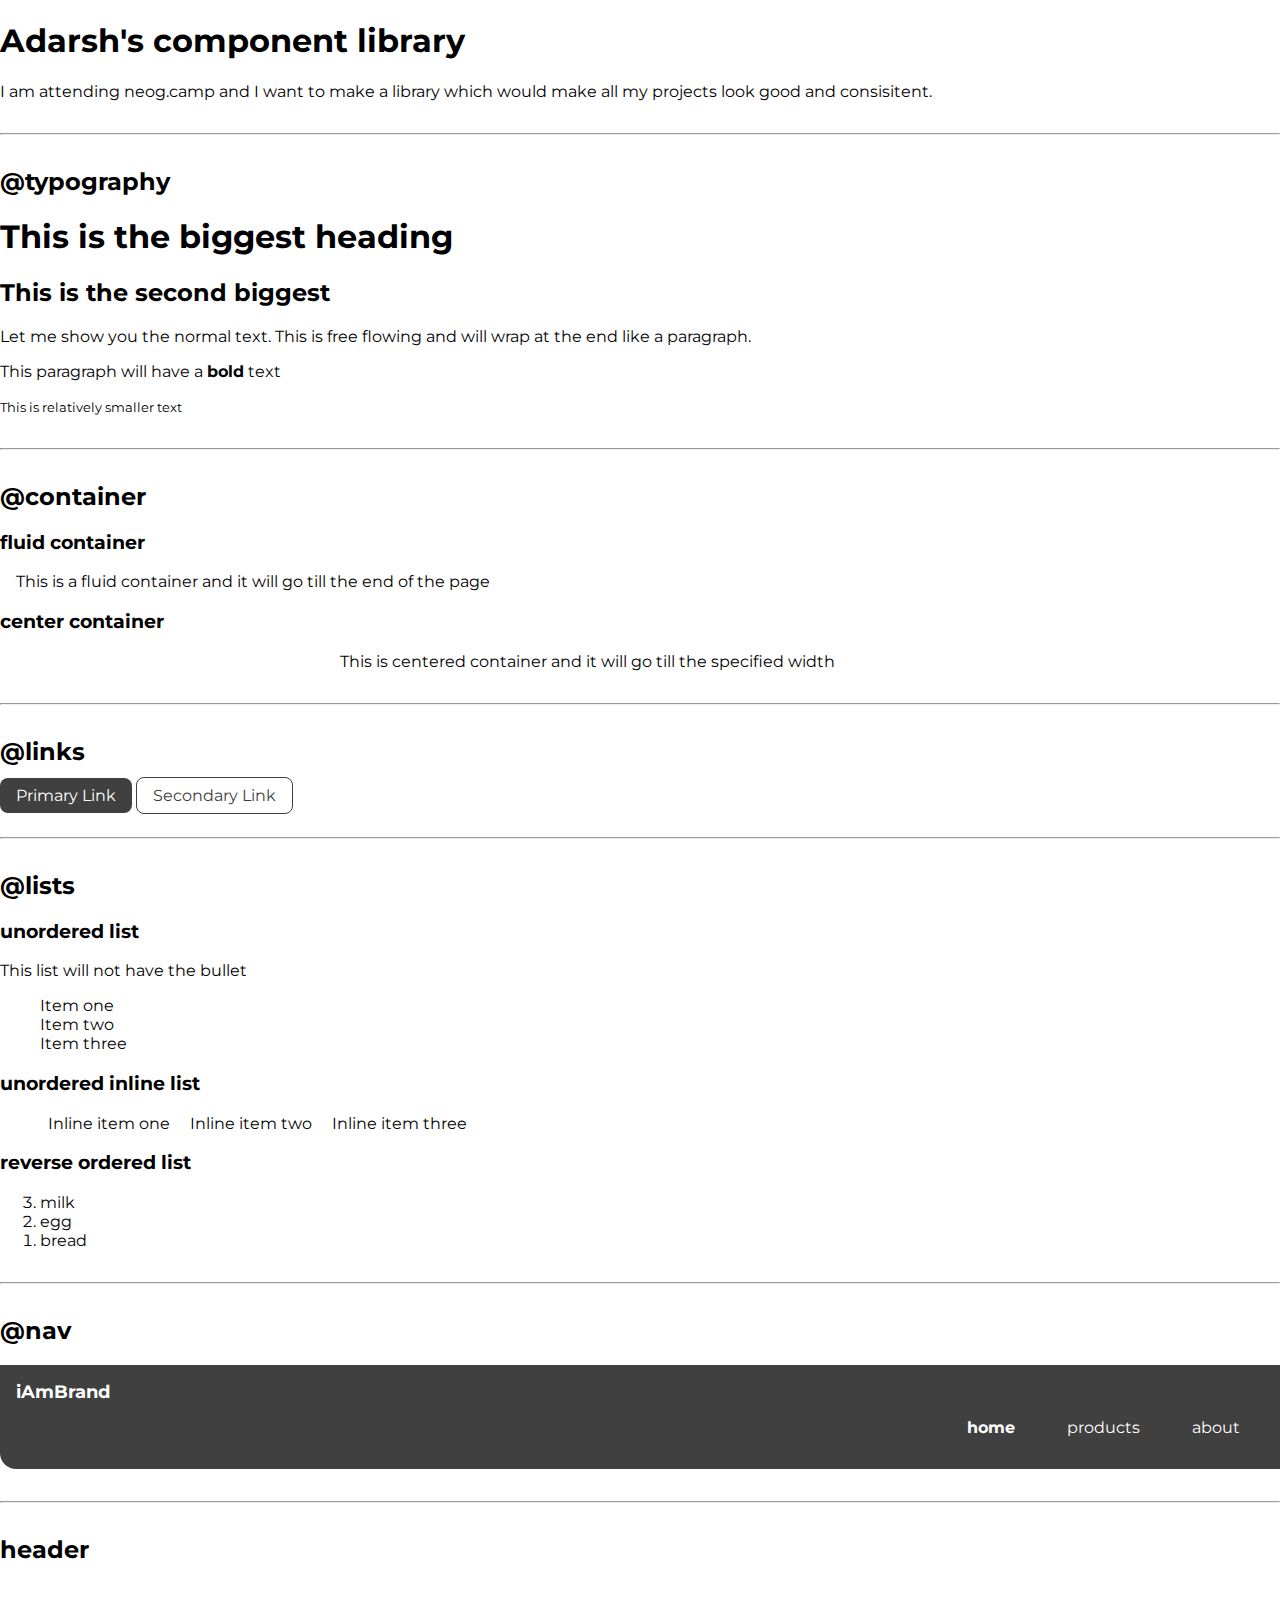
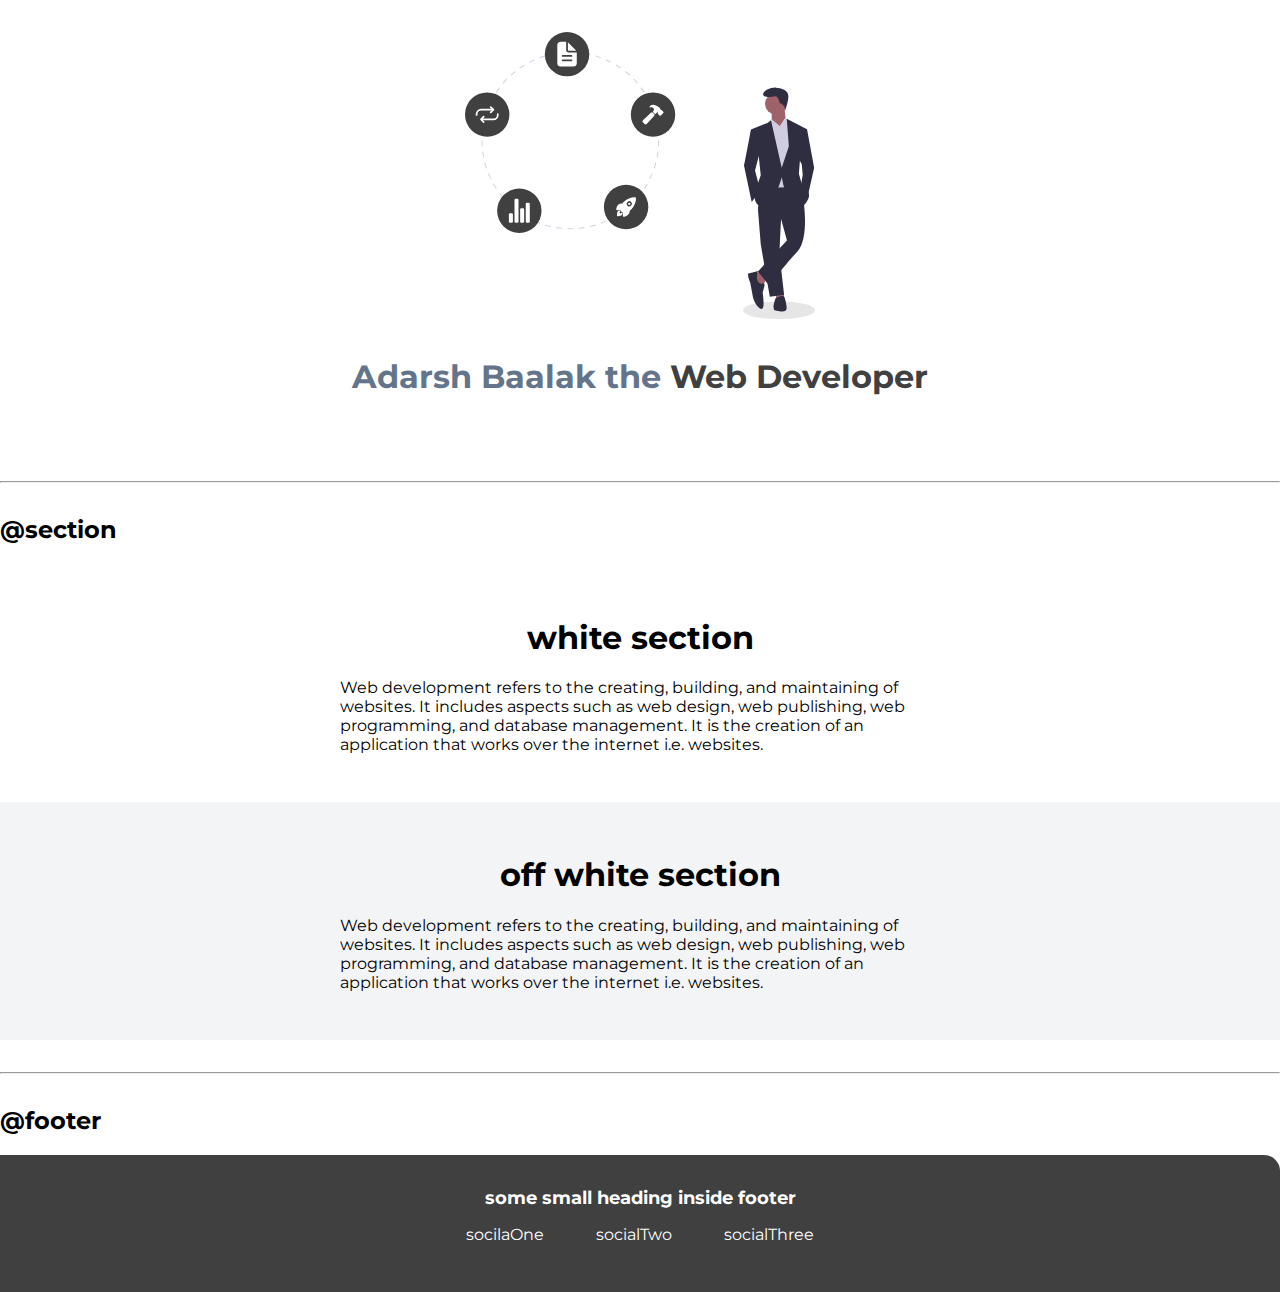
<file: index.html>
<!DOCTYPE html>
<html lang="en">

<head>
    <meta charset="UTF-8">
    <meta http-equiv="X-UA-Compatible" content="IE=edge">
    <meta name="viewport" content="width=device-width, initial-scale=1.0">
    <title>Component Library</title>

    <link href="styles.css" rel="stylesheet" />
</head>

<body>
    <h1>Adarsh's component library</h1>
    <p>I am attending neog.camp and I want to make a library which would make all my projects look good and consisitent.
    </p>

    <hr>

    <h2>@typography</h2>

    <h1>This is the biggest heading</h1>
    <h2>This is the second biggest</h2>
    <p>Let me show you the normal text. This is free flowing and will wrap at the end like a paragraph.</p>
    <p>This paragraph will have a <strong>bold</strong> text</p>
    <small>This is relatively smaller text</small>

    <hr>

    <h2>@container</h2>

    <h3>fluid container</h3>
    <div class="container
    container-fluid">This is a fluid container and it will go till the end of the page</div>

    <h3>center container</h3>
    <div class="container
    container-center">This is centered container and it will go till the specified width</div>

    <hr>

    <h2>@links</h2>
    <a class="link link-primary" href="/">Primary Link</a>
    <a class="link link-secondary" href="/">Secondary Link</a>

    <hr>

    <h2>@lists</h2>

    <h3>unordered list</h3>
    <P>This list will not have the bullet</P>

    <ul class="list-non-bullet">
        <li>Item one</li>
        <li>Item two</li>
        <li>Item three</li>
    </ul>

    <h3>unordered inline list</h3>

    <ul class="list-non-bullet">
        <li class="list-item-inline">Inline item one</li>
        <li class="list-item-inline">Inline item two</li>
        <li class="list-item-inline">Inline item three</li>
    </ul>

    <h3>reverse ordered list</h3>

    <ol reversed>
        <li>milk</li>
        <li>egg</li>
        <li>bread</li>
    </ol>

    <hr>

    <h2>@nav</h2>

    <nav class="navigation container">
        <div class="nav-brand">iAmBrand</div>
        <ul class="list-non-bullet nav-pills">
            <li class="list-item-inline">
                <a class="link link-active" href="/">home</a>
            </li>
            <li class="list-item-inline">
                <a class="link" href="/">products</a>
            </li>
            <li class="list-item-inline">
                <a class="link" href="/">about</a>
            </li>
        </ul>
    </nav>

    <hr>

    <h2>header</h2>

    <header class="hero">
        <img class="hero-img" src="images/hero.svg" />
        <h1 class="hero-heading">Adarsh Baalak the <span class="heading-inverted"> Web Developer</span></h1>
    </header>

    <hr>

    <h2>@section</h2>
    <section class="section">
        <div class="container container-center">
            <h1>white section</h1>
            <p>Web development refers to the creating, building, and maintaining of websites. It includes aspects such as web design, web publishing, web programming, and database management. It is the creation of an application that works over the internet i.e. websites.</p>
        </div>
    </section>

    <section class="section off-white">
        <div class="container container-center">
            <h1>off white section</h1>
            <p>Web development refers to the creating, building, and maintaining of websites. It includes aspects such as web design, web publishing, web programming, and database management. It is the creation of an application that works over the internet i.e. websites.</p>
        </div>
    </section>

    <hr>

    <h2>@footer</h2>
    <footer class="footer">
        <div class="footer-header">some small heading inside footer</div>
        <ul class="social-links list-non-bullet">
            <li class="list-item-inline">
                <a class="link" href="/">socilaOne</a>
            </li>
            <li class="list-item-inline">
                <a class="link" href="/">socialTwo</a>
            </li>
            <li class="list-item-inline">
                <a class="link" href="/">socialThree</a>
            </li>
        </ul>
    </footer>




</body>

</html>
</file>
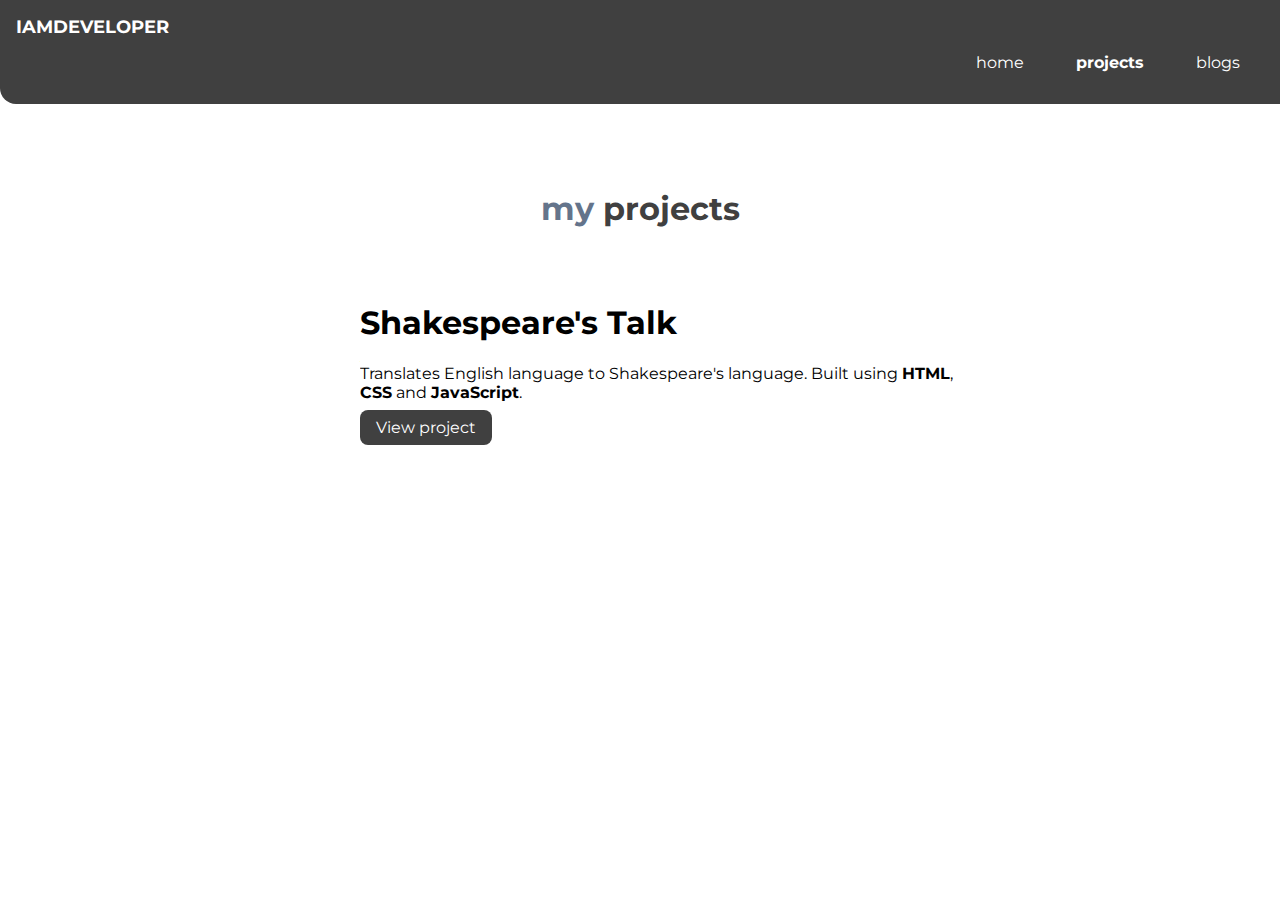
<file: projects.html>
<!DOCTYPE html>
<html lang="en">

<head>
    <meta charset="UTF-8">
    <meta name="viewport" content="width=device-width, initial-scale=1.0">
    <title>projects | adarshbaalak</title>
    <link href="styles.css" rel="stylesheet" />
</head>

<body>
    <nav class="navigation container">
        <div class="nav-brand">IAMDEVELOPER</div>
        <ul class="list-non-bullet nav-pills">
            <li class="list-item-inline">
                <a class="link " href="/">home</a>
            </li>
            <li class="list-item-inline">
                <a class="link link-active" href="/projects.html">projects</a>
            </li>
            <li class="list-item-inline">
                <a class="link" href="/blogs.html">blogs</a>
            </li>
        </ul>
    </nav>

    <header class="hero">
        <h1 class="hero-heading">my<span class="heading-inverted"> projects</span></h1>
    </header>

    <ul class="list-non-bullet">
        <li>
            <div class="container container-center">
                <h1>Shakespeare's Talk</h1>
                <p>
                    Translates English language to Shakespeare's language.
                    Built using <bold>HTML</bold>, <bold>CSS</bold> and <bold>JavaScript</bold>.
                </p>
                <a class="link link-primary" href="https://english-to-shakespeare.netlify.app/">View project</a>
            </div>

        </li>
    </ul>
</body>

</html>
</file>
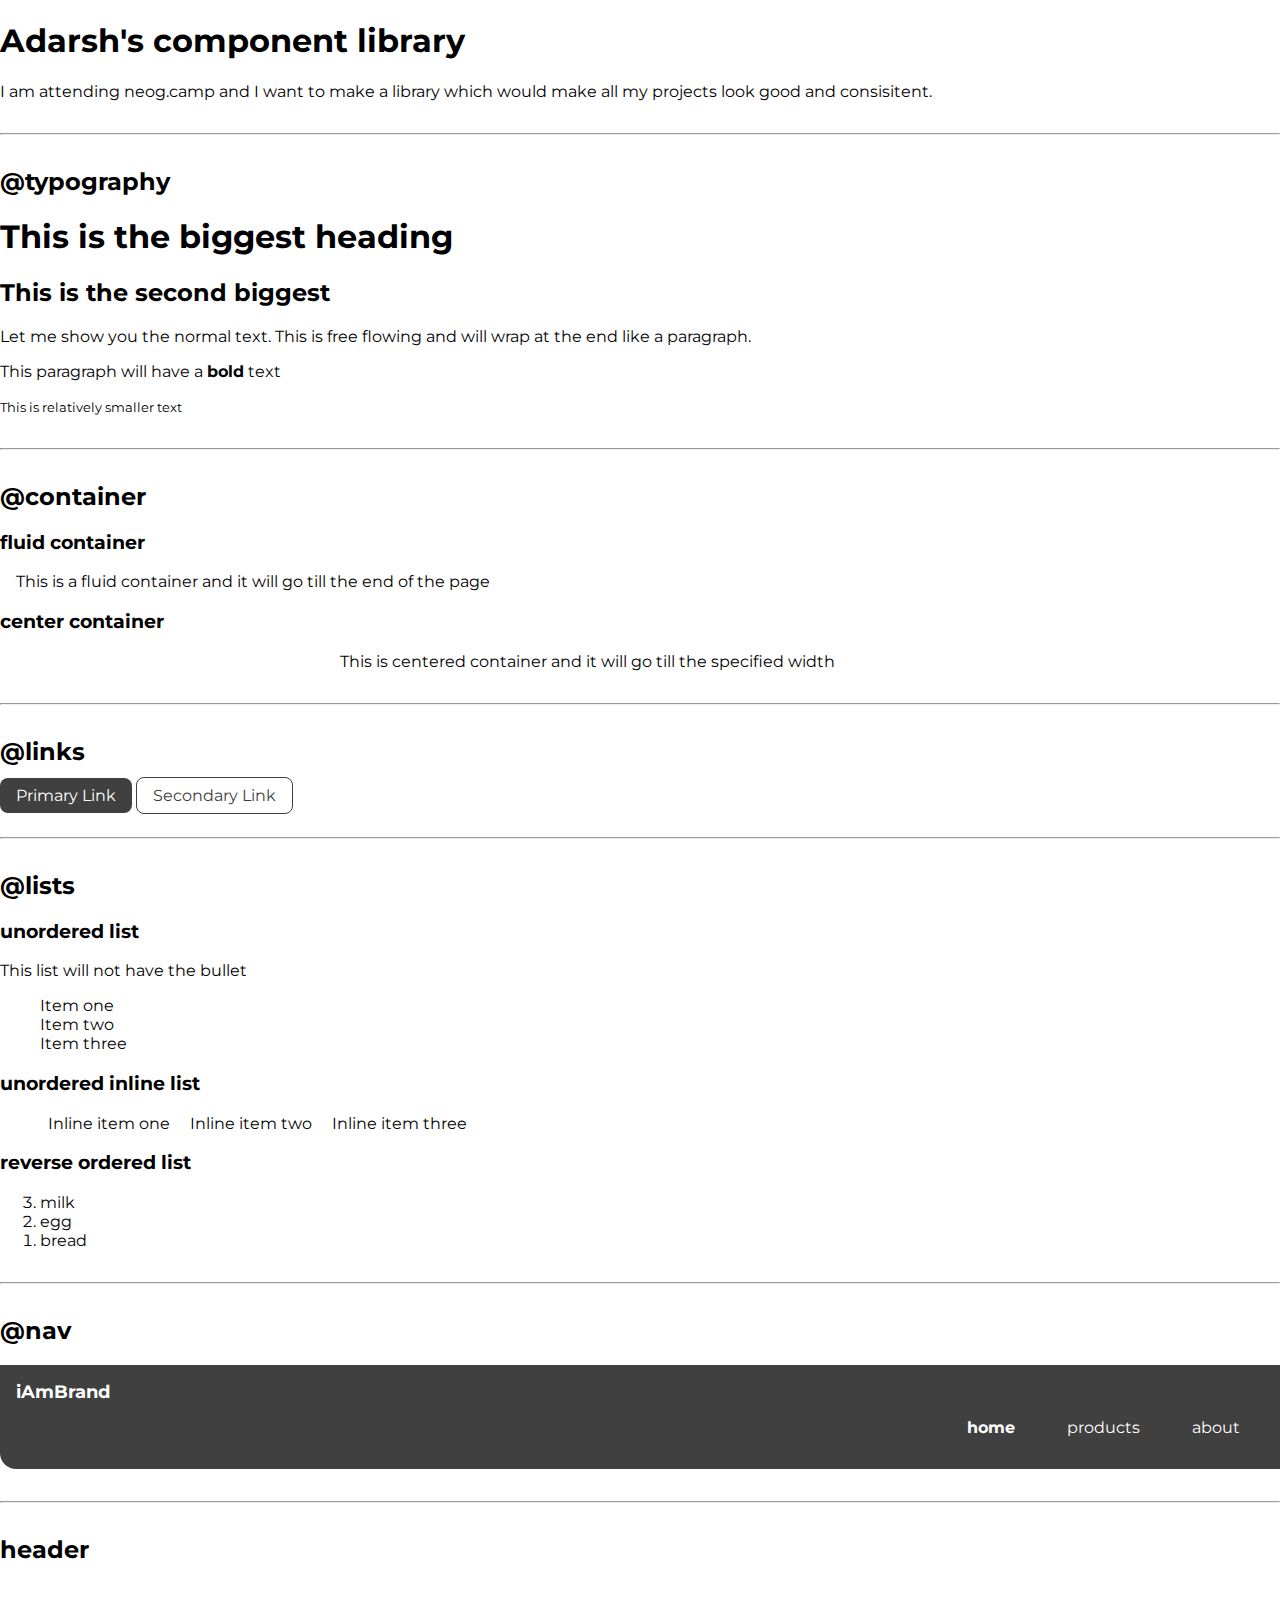
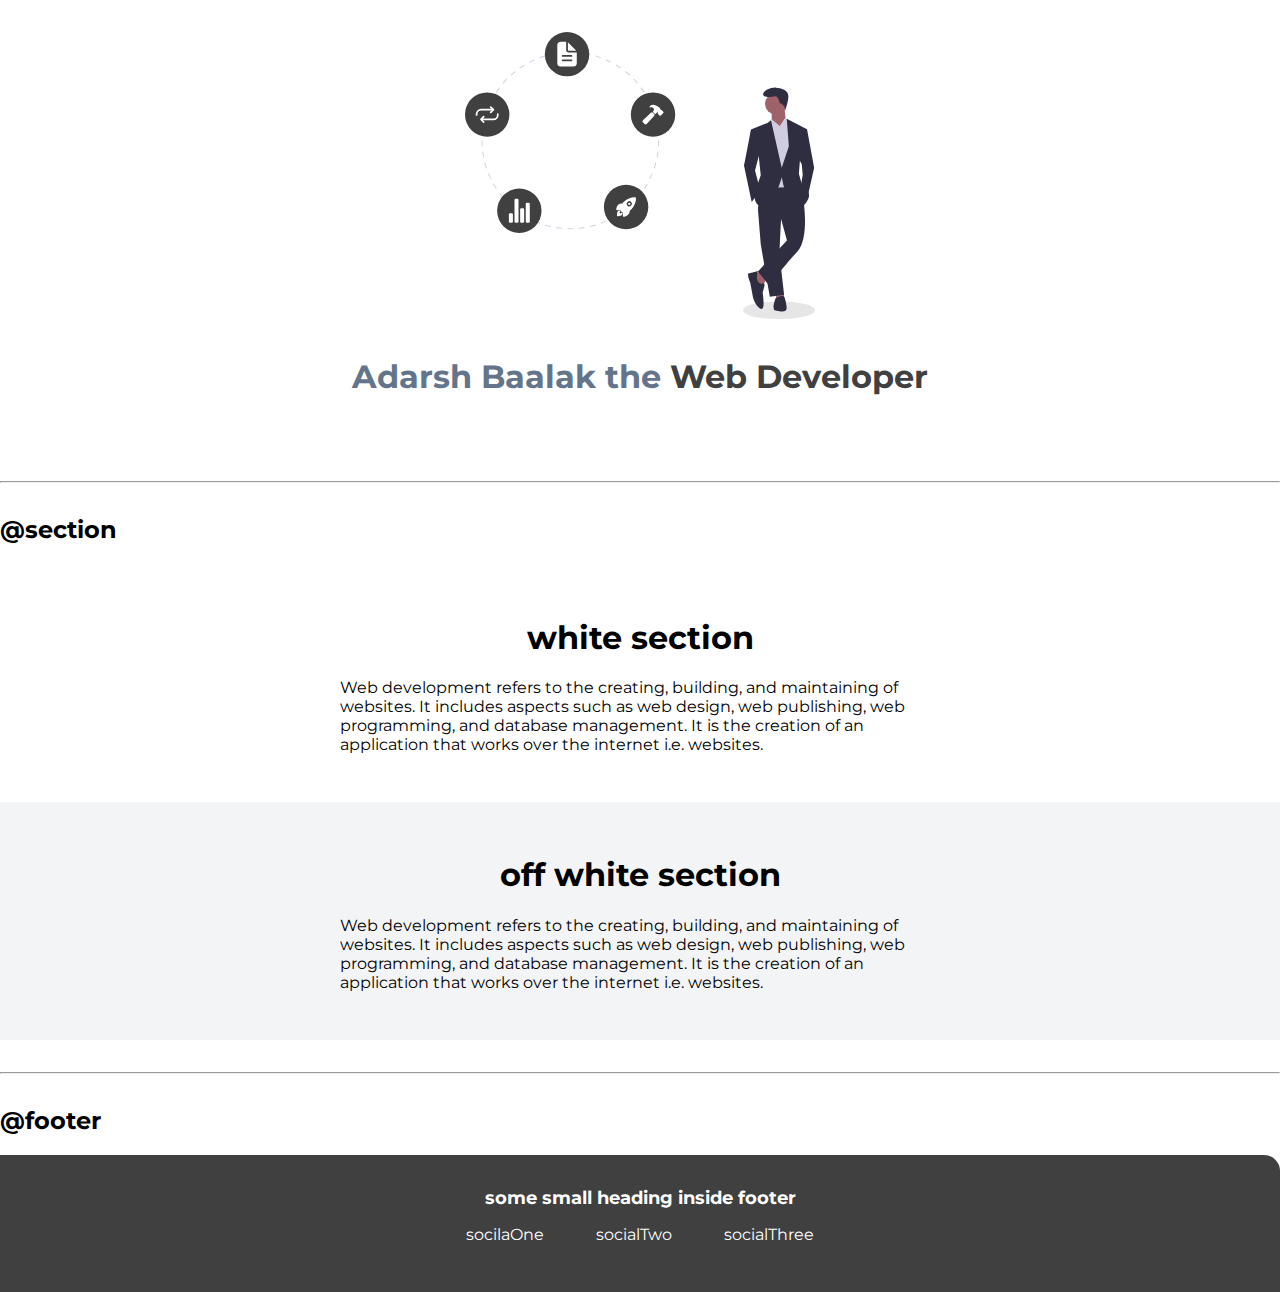
<file: lib/components.html>
<!DOCTYPE html>
<html lang="en">

<head>
    <meta charset="UTF-8">
    <meta http-equiv="X-UA-Compatible" content="IE=edge">
    <meta name="viewport" content="width=device-width, initial-scale=1.0">
    <title>Component Library</title>

    <link href="/styles.css" rel="stylesheet" />
</head>

<body>
    <h1>Adarsh's component library</h1>
    <p>I am attending neog.camp and I want to make a library which would make all my projects look good and consisitent.
    </p>

    <hr>

    <h2>@typography</h2>

    <h1>This is the biggest heading</h1>
    <h2>This is the second biggest</h2>
    <p>Let me show you the normal text. This is free flowing and will wrap at the end like a paragraph.</p>
    <p>This paragraph will have a <strong>bold</strong> text</p>
    <small>This is relatively smaller text</small>

    <hr>

    <h2>@container</h2>

    <h3>fluid container</h3>
    <div class="container
    container-fluid">This is a fluid container and it will go till the end of the page</div>

    <h3>center container</h3>
    <div class="container
    container-center">This is centered container and it will go till the specified width</div>

    <hr>

    <h2>@links</h2>
    <a class="link link-primary" href="/">Primary Link</a>
    <a class="link link-secondary" href="/">Secondary Link</a>

    <hr>

    <h2>@lists</h2>

    <h3>unordered list</h3>
    <P>This list will not have the bullet</P>

    <ul class="list-non-bullet">
        <li>Item one</li>
        <li>Item two</li>
        <li>Item three</li>
    </ul>

    <h3>unordered inline list</h3>

    <ul class="list-non-bullet">
        <li class="list-item-inline">Inline item one</li>
        <li class="list-item-inline">Inline item two</li>
        <li class="list-item-inline">Inline item three</li>
    </ul>

    <h3>reverse ordered list</h3>

    <ol reversed>
        <li>milk</li>
        <li>egg</li>
        <li>bread</li>
    </ol>

    <hr>

    <h2>@nav</h2>

    <nav class="navigation container">
        <div class="nav-brand">iAmBrand</div>
        <ul class="list-non-bullet nav-pills">
            <li class="list-item-inline">
                <a class="link link-active" href="/">home</a>
            </li>
            <li class="list-item-inline">
                <a class="link" href="/">products</a>
            </li>
            <li class="list-item-inline">
                <a class="link" href="/">about</a>
            </li>
        </ul>
    </nav>

    <hr>

    <h2>header</h2>

    <header class="hero">
        <img class="hero-img" src="/images/hero.svg" />
        <h1 class="hero-heading">Adarsh Baalak the <span class="heading-inverted"> Web Developer</span></h1>
    </header>

    <hr>

    <h2>@section</h2>
    <section class="section">
        <div class="container container-center">
            <h1>white section</h1>
            <p>Web development refers to the creating, building, and maintaining of websites. It includes aspects such as web design, web publishing, web programming, and database management. It is the creation of an application that works over the internet i.e. websites.</p>
        </div>
    </section>

    <section class="section off-white">
        <div class="container container-center">
            <h1>off white section</h1>
            <p>Web development refers to the creating, building, and maintaining of websites. It includes aspects such as web design, web publishing, web programming, and database management. It is the creation of an application that works over the internet i.e. websites.</p>
        </div>
    </section>

    <hr>

    <h2>@footer</h2>
    <footer class="footer">
        <div class="footer-header">some small heading inside footer</div>
        <ul class="social-links list-non-bullet">
            <li class="list-item-inline">
                <a class="link" href="/">socilaOne</a>
            </li>
            <li class="list-item-inline">
                <a class="link" href="/">socialTwo</a>
            </li>
            <li class="list-item-inline">
                <a class="link" href="/">socialThree</a>
            </li>
        </ul>
    </footer>

</body>

</html>
</file>
<file: styles.css>
@import url('https://fonts.googleapis.com/css2?family=Montserrat:wght@400;700&display=swap');

:root {
    --primary-colour: #404040;
    --dark-gray: #64748b;
    --off-white: #f3f4f6;
}

body {
    font-family: 'Montserrat', sans-serif;
    margin: 0px;
}

hr {
    margin: 2rem 0rem;
}

bold {
    font-weight: bold;
}

/** container**/
.container {
    padding-left: 1rem;
    padding-right: 1rem;
}

.container-center {
    max-width: 600px;
    margin: auto;
}

/**links**/

.link {
    text-decoration: none;
    padding: 0.5rem 1rem;
    /** top&bottom  left&right**/
}

.link-primary {
    background-color: var(--primary-colour);
    border-radius: 0.5rem;
    color: white;
}

.link-secondary {
    color: var(--primary-colour);
    border-radius: 0.5rem;
    border: 1px solid var(--primary-colour);
}

/** lists **/

.list-non-bullet {
    list-style: none;
}

.list-item-inline {
    display: inline;
    padding: 0rem 0.5rem;
}

/** navigation **/

.navigation {
    background-color: var(--primary-colour);
    color: white;
    padding: 1rem;
    border-bottom-left-radius: 1rem;
}

.navigation .nav-brand {
    font-weight: bold;
    font-size: 1.1rem;
}

.navigation .link {
    color: white;
}

.navigation .nav-pills {
    text-align: right
}

.navigation .link-active {
    font-weight: bold;
}

/** header **/

.hero {
    padding: 2rem;
    padding-top: 3rem;
}

.hero .hero-img {
    max-width: 350px;
    display: block;
    margin: auto;
}

.hero .hero-heading {
    text-align: center;
    padding-top: 1rem;
    color: var(--dark-gray);
}

.hero .hero-heading .heading-inverted {
    color: var(--primary-colour);
}

/** sections **/

.section {
    padding: 2rem;
}
.section h1 {
    text-align: center;
}

.off-white {
    background-color: var(--off-white);
}

/** footer **/

.footer {
    background-color: var(--primary-colour);
    padding: 2rem;
    text-align: center;
    color: white;
    border-top-right-radius: 1rem;
}

.footer .footer-header {
    font-weight: bold;
    font-size: large;
}

.footer .link {
    color: white;
}

.footer ul {
    padding-inline-start:0px;
}
</file>
